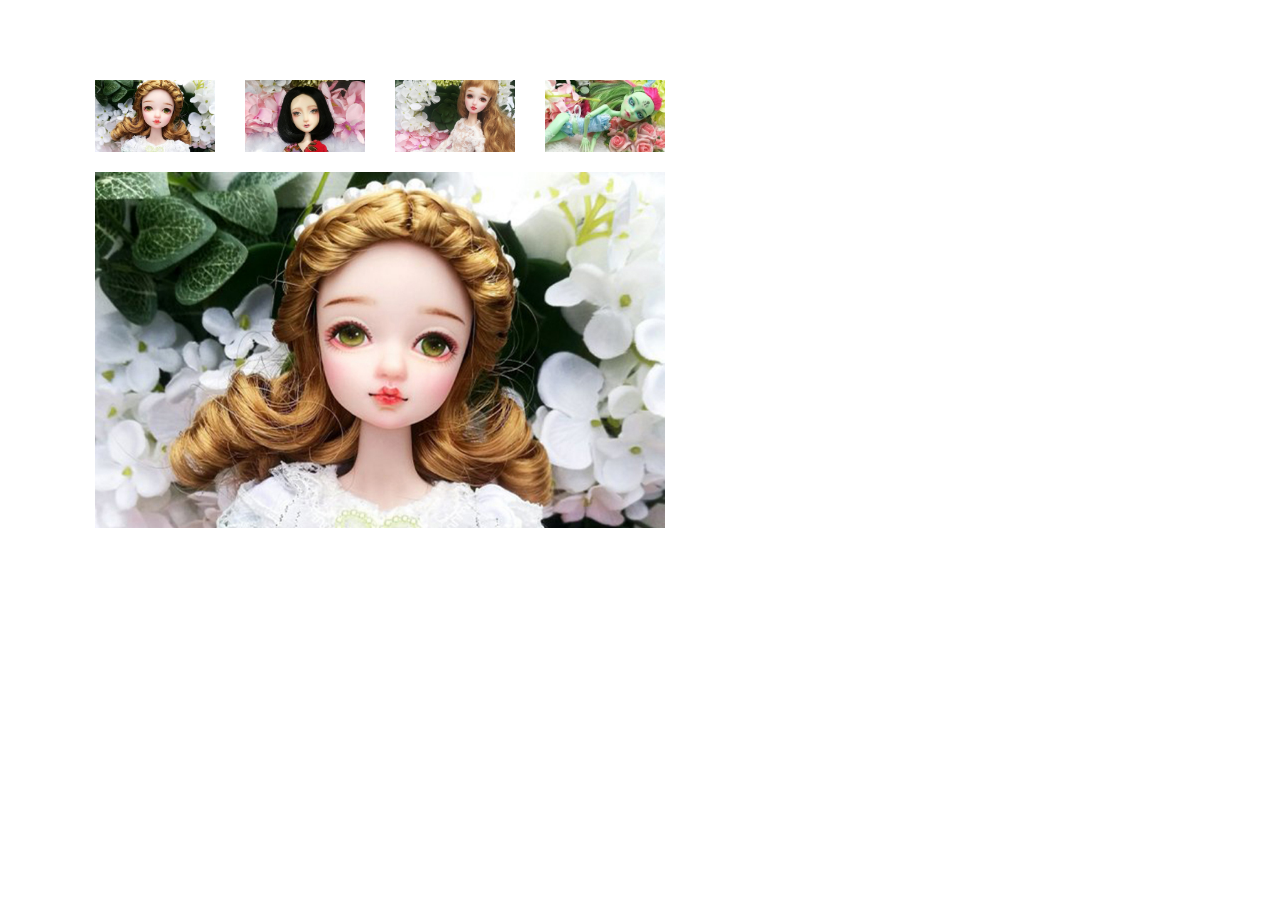
<file: css-js-galley1/index.html>
<!DOCTYPE html>
<html lang="en">
<head>
	<meta charset="utf-8">
    <meta http-equiv="X-UA-Compatible" content="IE=edge">
    <meta name="viewport" content="width=device-width, initial-scale=1">
    <!-- Bootstrap -->
 <!--   <link rel="stylesheet" href="lib/Bootstrap/css/bootstrap.css"> -->
     <link href="https://cdn.jsdelivr.net/npm/bootstrap@3.3.7/dist/css/bootstrap.min.css" rel="stylesheet">

    <!--[if lt IE 9]>
      <script src="https://cdn.jsdelivr.net/npm/html5shiv@3.7.3/dist/html5shiv.min.js"></script>
      <script src="https://cdn.jsdelivr.net/npm/respond.js@1.4.2/dest/respond.min.js"></script>
    <![endif]-->
	<meta charset="UTF-8">
	<title>Grace</title>
</head>
<body>




<style>
*{
	margin:0;
	padding: 0;
}

body{
padding: 80px;
}

#imagegallery{
	width: 600px;

}

#imagegallery .TopSmallImg img{
	width: 100%;
	margin-bottom: 20px;
}


#imagegallery .bottomBigImg img{
	width: 100%;
}

#imagegallery>.container{
	width: 100%;

}

</style>
<!-- ++++++++++++++++ HTML ++++++++++++++++++++ -->
<div id="imagegallery">
	<div class="container">
		<div class="TopSmallImg row">
			<div class="col-xs-3 col-sm-3 col-md-3 col-lg-3 text-center">
				<a href="images/1-big.jpg"><img src="images/1.jpg"></a>
			</div>
			<div class="col-xs-3 col-sm-3 col-md-3 col-lg-3 text-center">
				<a href="images/2-big.jpg"><img src="images/2.jpg"></a>
			</div>
			<div class="col-xs-3 col-sm-3 col-md-3 col-lg-3 text-center">
			    <a href="images/3-big.jpg"><img src="images/3.jpg"></a>
			</div>
			<div class="col-xs-3 col-sm-3 col-md-3 col-lg-3 text-center">
				<a href="images/4-big.jpg"><img src="images/4.jpg"></a>
			</div>
		</div><!-- /TopSmallImg -->
		<div class="bottomBigImg row text-center" >
			<div class="col-xs-12 col-sm-12 col-md-12 col-lg-12">
			    <img src="images/1-big.jpg" id="showCase">
			</div>
		</div><!-- /bottomBigImg -->
	</div><!-- /container -->
</div><!-- /hold -->

<script>
  function my$(id){ return document.getElementById(id);}

  var aObjs= my$("imagegallery").getElementsByTagName('a');
  for(var i=0; i<aObjs.length; i++){
  	aObjs[i].onclick=function(){
  		my$("showCase").src=this.href;
     return false;
  	};
  }


</script>

</body>
</html>
</file>
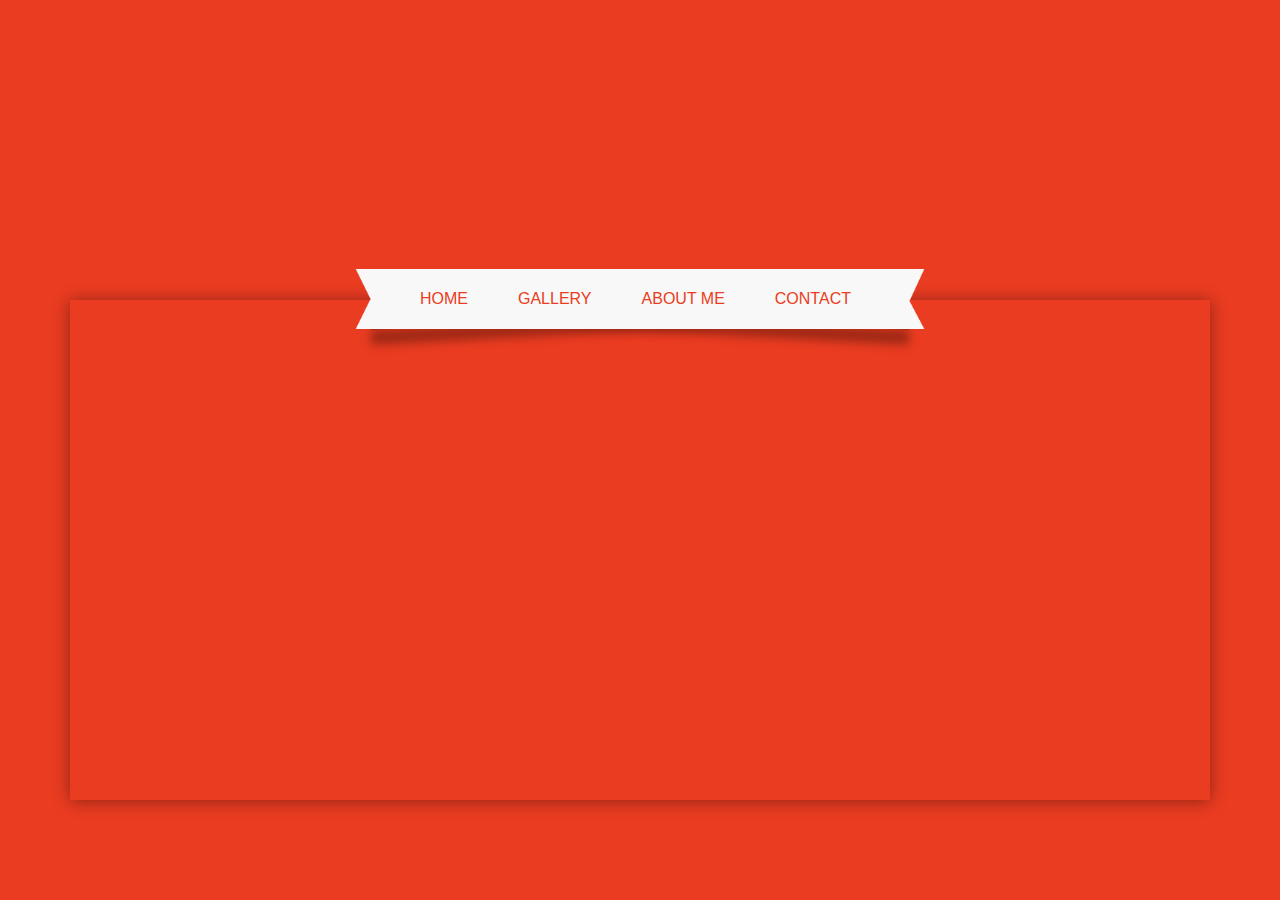
<file: css-navibar1/index.html>
<!DOCTYPE html>
<html lang="en">
<head>
	<meta charset="UTF-8">
	<title>CSS nav by Grace</title>
	<link rel="stylesheet" href="css/style.css">
</head>
<body>
	
	<div class="container">
		<div class="nav">
			<div class="nav-bar">
		        <ul>
		            	<li ><a href="#">home</a></li>
		            	<li ><a href="#">gallery</a></li>
		            	<li ><a href="#">about me</a></li>
		            	<li ><a href="#">contact</a></li>
		        </ul>
	        </div>
			<div class="nav-shadow">
			</div>
		</div>
	</div>


</body>
</html>
</file>
<file: css-navibar1/css/style.css>
*{
    margin:0;
    padding: 0;
	}

li{ list-style: none; 
     }
a{
	text-decoration: none;
}

 .clearfix:after {  content: "."; display: block; height: 0; clear: both; visibility: hidden;  } 


body{
	background: #ea3c21;
	
}	
.container{
	width: 1140px;
	height: 500px;
	position: relative;
	margin:0 auto;
	margin-top: 300px;
	box-shadow: 0px 1px 16px rgba(0 , 0 , 0, .4);
}

.nav{ 
   height: 62px;
   width: 50%;
   position: relative;
   margin:  0 auto;
   top:-32px;


 }
.nav-shadow{
	/*everything here (including before after) is to control a(2) rotated shadow bar behind the nav*/
	/*shadow class (以及 before after)里面的所有都是为了控制藏在导航后面的两个阴影,让他么转出斜度 所以可以看见倾斜的阴影.*/
	z-index: -1;
	position: absolute;
	width: 100%;
	height: 100%;



}

.nav-shadow:before, .nav-shadow:after
{
	/*left shadow*/
	/*左半个阴影*/
	z-index: -1;
	content: "before";
	position: absolute;
	top: 38px;
	left: 15px;
	right: auto;
	height: 15px;
	width: 60%;
	box-shadow: 0 15px 10px #9f2916;
	transform: rotate(-3deg);
    /*below are for different browsers to use, ignore them when you study the code*/
    /*以下是为了浏览器兼容的,不用管它*/
	-webkit-box-shadow: 0 15px 10px #9f2916;
	-moz-box-shadow: 0 15px 10px #9f2916;
	-webkit-transform: rotate(-3deg);
	-moz-transform: rotate(-3deg);
	-o-transform: rotate(-3deg);
	-ms-transform: rotate(-3deg);
	background-color: #9f2916;
}

.nav-shadow:after{
	content: "after";
	right: 15px;
	left: auto;
	transform: rotate(3deg);
	-webkit-transform: rotate(3deg);
	-moz-transform: rotate(3deg);
	-o-transform: rotate(3deg);
	-ms-transform: rotate(3deg);
}

.nav-bar{
	position: absolute;
	/*padding:0 60px;*/
	z-index: 2;
	height: 100%;
	width: 100%;
	
	background:url('../images/nav.png') no-repeat;
    background-size: 100% 100%;}

.nav ul{ 
	
	position: absolute;
	padding: 0 40px;
}
.nav li{
	float: left;

}
.nav li a{
	/*everything in here is to control the display of each list and text*/
	/*这里的一切都是控制每个单元格的样子 以及文字的显示的*/
	line-height: 62px;
	display: inline-block;
	font-family: 'Raleway', sans-serif;
	text-transform: uppercase;
	color: #ea3c21;
	/*change padding between list if you 
	       *add/delete new list 
	       *change the contant which affact the length of each list
	       *change the lenght of the whole nav bar*/
	/*如果你改了单元格数量,文字长度,导航长度,记得要跟着调整单元格的padding值,不然盒子排列会不好看,或者被破坏*/
	padding: 0 25px;
}
.nav li a:hover{
	background-color: #efefef;
}
</file>
